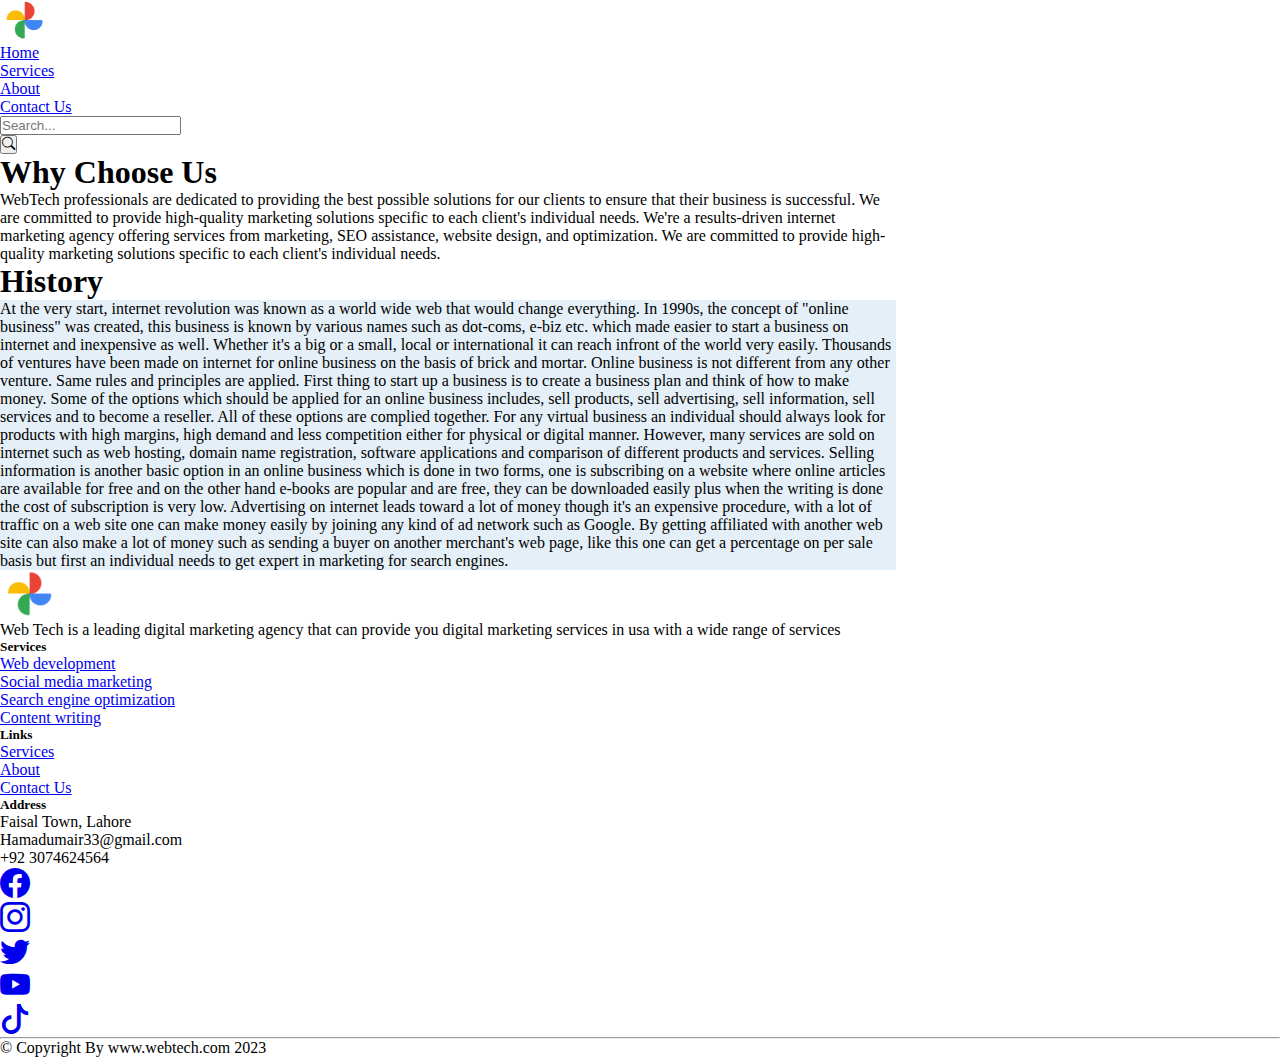
<file: about.html>
<!DOCTYPE html>
<html lang="en">

<head>
	<meta charset="UTF-8">
	<meta http-equiv="X-UA-Compatible" content="IE=edge">
	<meta name="viewport" content="width=device-width, initial-scale=1.0">
	<link rel="stylesheet" href="style.css">
  <link rel="stylesheet" href="https://cdn.jsdelivr.net/npm/bootstrap-icons@1.10.3/font/bootstrap-icons.css">
	<link rel="icon" href="logo.png">

	<title>Web Tech</title>

	<link href="https://cdn.jsdelivr.net/npm/bootstrap@5.3.0-alpha1/dist/css/bootstrap.min.css" rel="stylesheet"
		integrity="sha384-GLhlTQ8iRABdZLl6O3oVMWSktQOp6b7In1Zl3/Jr59b6EGGoI1aFkw7cmDA6j6gD" crossorigin="anonymous">

</head>

<body>
	<header class="p-3 text-bg-secondary">
		<div class="container">
			<div class="d-flex flex-wrap align-items-center justify-content-center justify-content-lg-start">
				<a href="/index.html"><img src="logo.png" alt="" width="50px"></a>

				<ul class="nav col-12 col-lg-auto me-lg-auto mb-2 justify-content-center mb-md-0">
					<li><a href="/index.html" class="nav-link mx-2 px-2 text-white">Home</a></li>
					<li><a href="/services.html" class="nav-link mx-2 px-2 text-white">Services</a></li>
					<li><a href="/about.html" class="nav-link mx-2 px-2 text-white">About</a></li>
					<li><a href="/contact.html" class="nav-link mx-2 px-2 text-white">Contact Us</a></li>
				</ul>

				<form class="col-12 col-lg-auto mb-3 mb-lg-0 me-lg-3" role="search">
					<input type="search" class="form-control" placeholder="Search..." aria-label="Search">
				</form>
<div class="text-end">
					<button type="button" class="btn bg-transparent me-2"><i
							class="bi bi-search text-light i-size"></i></button>
				</div>
			</div>
		</div>
	</header>

<div class="container" style="width: 70vw;">
    <div class="row">
        <h1 class="text-center text-primary-emphasis mt-4 mb-4">Why Choose Us</h1>
        <div class="col-12 lead">
            <p>WebTech professionals are dedicated to providing the best possible solutions for our clients to ensure that their business is successful. We are committed to provide high-quality marketing solutions specific to each client's individual needs.

                We're a results-driven internet marketing agency offering services from marketing, SEO assistance, website design, and optimization.
                We are committed to provide high-quality marketing solutions specific to each client's individual needs.</p>

        <h1 class="text-primary-emphasis mt-4 mb-4">History</h1>

        <div class="lead" style="background-color: rgb(229, 239, 247);">
             <p class="p-4">   At the very start, internet revolution was known as a world wide web that would change everything. In 1990s, the concept of "online business" was created, this business is known by various names such as dot-coms, e-biz etc. which made easier to start a business on internet and inexpensive as well. Whether it's a big or a small, local or international it can reach infront of the world very easily. Thousands of ventures have been made on internet for online business on the basis of brick and mortar. Online business is not different from any other venture. Same rules and principles are applied. First thing to start up a business is to create a business plan and think of how to make money. Some of the options which should be applied for an online business includes, sell products, sell advertising, sell information, sell services and to become a reseller. All of these options are complied together. For any virtual business an individual should always look for products with high margins, high demand and less competition either for physical or digital manner. However, many services are sold on internet such as web hosting, domain name registration, software applications and comparison of different products and services. Selling information is another basic option in an online business which is done in two forms, one is subscribing on a website where online articles are available for free and on the other hand e-books are popular and are free, they can be downloaded easily plus when the writing is done the cost of subscription is very low. Advertising on internet leads toward a lot of money though it's an expensive procedure, with a lot of traffic on a web site one can make money easily by joining any kind of ad network such as Google. By getting affiliated with another web site can also make a lot of money such as sending a buyer on another merchant's web page, like this one can get a percentage on per sale basis but first an individual needs to get expert in marketing for search engines.
                </p>
        </div>
        </div>
    </div>
</div>

		<footer class="page-footer justify-content-evenly font-small pt-6 text-bg-light mt-5 py-md-4 py-sm-3 py-2">
			<div class="container-fluid text-center text-md-left">
    <div class="row">
<div class="col-md-3 col-sm-6 mt-4">

						<!-- Content -->
						<a href="/index.html"><img src="logo.png" alt="" width="60px"></a>
						<p class="text-muted ps-2">Web Tech is a leading digital marketing agency that can provide you digital marketing services in usa with a wide range of services</p>

					</div>

        <div class="col-md-3 col-sm-6 mt-4">
            <h5>Services</h5>
            <ul class="list-unstyled">
                <li><a href="#" class="nav-link text-muted">Web development</a></li>
                <li><a href="#" class="nav-link text-muted">Social media marketing</a></li>
                <li><a href="#" class="nav-link text-muted">Search engine optimization</a></li>
                <li><a href="#" class="nav-link text-muted">Content writing</a></li>
            </ul>
        </div>

        <div class="col-md-3 col-sm-6 mt-4">
                    <h5>Links</h5>

						<ul class="list-unstyled text-muted">
							<li>
								<a class="nav-link text-muted" href="/services.html">Services</a>
							</li>
							<li>
								<a class="nav-link text-muted" href="/about.html">About</a>
							</li>
							<li>
								<a class="nav-link text-muted" href="/contact.html">Contact Us</a>
							</li>
						</ul>
        </div>

        <div class="col-md-3 col-sm-6 mt-4">
            <h5>Address</h5>
            <ul class="list-unstyled">
                <li class="nav-item text-muted">
								Faisal Town, Lahore
							</li>
							<li class="nav-item text-muted">
								Hamadumair33@gmail.com
							</li>
							<li class="nav-item text-muted">
								+92 3074624564
							</li>
            </ul>
        </div>

        <div class="col-12">
            
            <ul class="list-unstyled mb-4 mt-4 display d-flex d-flex justify-content-center">
                <li><a href="https://www.facebook.com" class="mx-4"><i class="bi bi-facebook"></i></a></li>
                <li><a href="https://www.instagram.com" class="mx-4"><i class="bi bi-instagram"></i></a></li>
                <li><a href="https://www.twitter.com" class="mx-4"><i class="bi bi-twitter"></i></a></li>
                <li><a href="https://www.youtube.com" class="mx-4"><i class="bi bi-youtube"></i></a></li>
                <li><a href="https://www.tiktok.com" class="mx-4"><i class="bi bi-tiktok"></i></a></li>
                </ul>
                </div>
                <hr>

    <div class="container row">
        <div class="col-12">
            <p class="text-center text-muted">&copy; Copyright By www.webtech.com 2023</p>
        </div>
    </div>
	</div>
</footer>


<script src="https://cdn.jsdelivr.net/npm/bootstrap@5.3.0-alpha1/dist/js/bootstrap.bundle.min.js"
			integrity="sha384-w76AqPfDkMBDXo30jS1Sgez6pr3x5MlQ1ZAGC+nuZB+EYdgRZgiwxhTBTkF7CXvN"
			crossorigin="anonymous"></script>
</body>
</html>
</file>
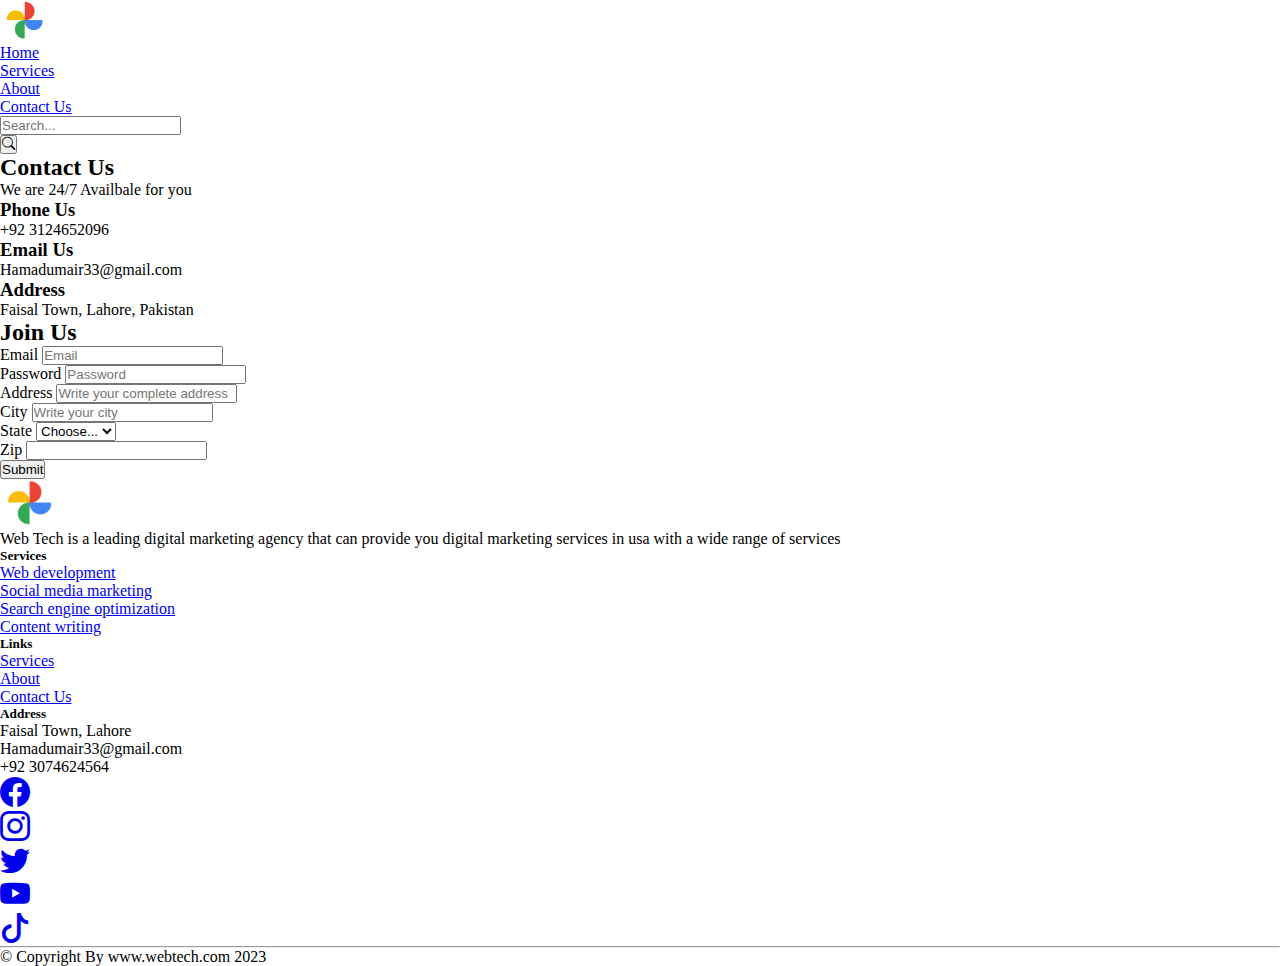
<file: contact.html>
<!DOCTYPE html>
<html lang="en">

<head>
	<meta charset="UTF-8">
	<meta http-equiv="X-UA-Compatible" content="IE=edge">
	<meta name="viewport" content="width=device-width, initial-scale=1.0">
	<link rel="stylesheet" href="style.css">
	<link rel="icon" href="logo.png">
  <link rel="stylesheet" href="https://cdn.jsdelivr.net/npm/bootstrap-icons@1.10.3/font/bootstrap-icons.css">

	<title>Web Tech</title>

	<link href="https://cdn.jsdelivr.net/npm/bootstrap@5.3.0-alpha1/dist/css/bootstrap.min.css" rel="stylesheet"
		integrity="sha384-GLhlTQ8iRABdZLl6O3oVMWSktQOp6b7In1Zl3/Jr59b6EGGoI1aFkw7cmDA6j6gD" crossorigin="anonymous">

</head>

<body>
	<header class="p-3 text-bg-secondary">
		<div class="container">
			<div class="d-flex flex-wrap align-items-center justify-content-center justify-content-lg-start">
				<a href="/index.html"><img src="logo.png" alt="" width="50px"></a>

				<ul class="nav col-12 col-lg-auto me-lg-auto mb-2 justify-content-center mb-md-0">
					<li><a href="/index.html" class="nav-link mx-2 px-2 text-white">Home</a></li>
					<li><a href="/services.html" class="nav-link mx-2 px-2 text-white">Services</a></li>
					<li><a href="/about.html" class="nav-link mx-2 px-2 text-white">About</a></li>
					<li><a href="/contact.html" class="nav-link mx-2 px-2 text-white">Contact Us</a></li>
				</ul>

				<form class="col-12 col-lg-auto mb-3 mb-lg-0 me-lg-3" role="search">
					<input type="search" class="form-control" placeholder="Search..." aria-label="Search">
				</form>
<div class="text-end">
					<button type="button" class="btn bg-transparent me-2"><i
							class="bi bi-search text-light i-size"></i></button>
				</div>
			</div>
		</div>
	</header>

    <div class="container px-4 py-5" id="featured-3">
		<h2 class="pb-2 border-bottom text-primary-emphasis text-center">Contact Us</h2>
		<p class="lead text-center">We are 24/7 Availbale for you</p>
		<div class="row g-4 py-5 row-cols-1 row-cols-lg-3">
			<div class="feature col">
				<div
					class="feature-icon d-inline-flex align-items-center justify-content-center text-bg-primary bg-gradient fs-2 mb-3">
				</div>
				<h3 class="fs-2 text-center text-primary-emphasis">Phone Us</h3>
				<p class="text-center lead">+92 3124652096</p>
			</div>
			<div class="feature col">
				<div
					class="feature-icon d-inline-flex align-items-center justify-content-center text-bg-primary bg-gradient fs-2 mb-3">
				</div>
				<h3 class="fs-2 text-center text-primary-emphasis">Email Us</h3>
		<p class="text-center lead">Hamadumair33@gmail.com</p>
			</div>
			<div class="feature col">
				<div
					class="feature-icon d-inline-flex align-items-center justify-content-center text-bg-primary bg-gradient fs-2 mb-3">
				</div>
				<h3 class="fs-2 text-center text-primary-emphasis">Address</h3>
				<p class="text-center lead">Faisal Town, Lahore, Pakistan</p>
			</div>
		</div>
	</div>

<div class="container bg-light" style="width: 70vw;">
	<form class="row g-3">
		<h2 class="text-center text-primary-emphasis">Join Us</h2>
  <div class="col-md-6">
    <label for="inputEmail4" class="form-label">Email</label>
    <input type="email" class="form-control" id="inputEmail4" placeholder="Email">
  </div>
  <div class="col-md-4">
    <label for="inputPassword4" class="form-label">Password</label>
    <input type="password" class="form-control" id="inputPassword4" placeholder="Password">
  </div>
  <div class="col-12">
    <label for="inputAddress" class="form-label">Address</label>
    <input type="text" class="form-control" id="inputAddress" placeholder="Write your complete address">
  </div>
  <div class="col-md-6">
    <label for="inputCity" class="form-label">City</label>
    <input type="text" class="form-control" id="inputCity" placeholder="Write your city">
  </div>
  <div class="col-md-4">
    <label for="inputState" class="form-label">State</label>
    <select id="inputState" class="form-select">
      <option selected>Choose...</option>
      <option>...</option>
    </select>
  </div>
  <div class="col-md-2">
    <label for="inputZip" class="form-label">Zip</label>
    <input type="text" class="form-control" id="inputZip">
  </div>
  <div class="col-12">
    <button type="submit" class="btn btn-warning">Submit</button>
  </div>
</form>
</div>

<footer class="page-footer justify-content-evenly font-small pt-6 text-bg-light mt-5 py-md-4 py-sm-3 py-2">
	<div class="container-fluid text-center text-md-left">
    <div class="row">
<div class="col-md-3 col-sm-6 mt-4">

						<!-- Content -->
						<a href="/index.html"><img src="logo.png" alt="" width="60px"></a>
						<p class="text-muted ps-2">Web Tech is a leading digital marketing agency that can provide you digital marketing services in usa with a wide range of services</p>

					</div>

        <div class="col-md-3 col-sm-6 mt-4">
            <h5>Services</h5>
            <ul class="list-unstyled">
                <li><a href="#" class="nav-link text-muted">Web development</a></li>
                <li><a href="#" class="nav-link text-muted">Social media marketing</a></li>
                <li><a href="#" class="nav-link text-muted">Search engine optimization</a></li>
                <li><a href="#" class="nav-link text-muted">Content writing</a></li>
            </ul>
        </div>

        <div class="col-md-3 col-sm-6 mt-4">
                    <h5>Links</h5>

						<ul class="list-unstyled text-muted">
							<li>
								<a class="nav-link text-muted" href="/services.html">Services</a>
							</li>
							<li>
								<a class="nav-link text-muted" href="/about.html">About</a>
							</li>
							<li>
								<a class="nav-link text-muted" href="/contact.html">Contact Us</a>
							</li>
						</ul>
        </div>

        <div class="col-md-3 col-sm-6 mt-4">
            <h5>Address</h5>
            <ul class="list-unstyled">
                <li class="nav-item text-muted">
								Faisal Town, Lahore
							</li>
							<li class="nav-item text-muted">
								Hamadumair33@gmail.com
							</li>
							<li class="nav-item text-muted">
								+92 3074624564
							</li>
            </ul>
        </div>

        <div class="col-12">
            
            <ul class="list-unstyled mb-4 mt-4 display d-flex d-flex justify-content-center">
                <li><a href="https://www.facebook.com" class="mx-4"><i class="bi bi-facebook"></i></a></li>
                <li><a href="https://www.instagram.com" class="mx-4"><i class="bi bi-instagram"></i></a></li>
                <li><a href="https://www.twitter.com" class="mx-4"><i class="bi bi-twitter"></i></a></li>
                <li><a href="https://www.youtube.com" class="mx-4"><i class="bi bi-youtube"></i></a></li>
                <li><a href="https://www.tiktok.com" class="mx-4"><i class="bi bi-tiktok"></i></a></li>
                </ul>
                </div>
                <hr>

    <div class="container row">
        <div class="col-12">
            <p class="text-center text-muted">&copy; Copyright By www.webtech.com 2023</p>
        </div>
    </div>
	</div>
</footer>



<script src="https://cdn.jsdelivr.net/npm/bootstrap@5.3.0-alpha1/dist/js/bootstrap.bundle.min.js"
			integrity="sha384-w76AqPfDkMBDXo30jS1Sgez6pr3x5MlQ1ZAGC+nuZB+EYdgRZgiwxhTBTkF7CXvN"
			crossorigin="anonymous"></script>


</body>
</html>
</file>
<file: style.css>
* {
    padding: 0;
    margin: 0;
    box-sizing: border-box;
}
.bg {
    background: url("bg.jpg") ;
    height: 450px;
    position: relative;
    background-position: center;
    background-repeat: no-repeat;
    background-size: cover;
}
.text{
    display: flex;
    flex-direction: column;
    justify-content: center;
    align-items: center;
    width: 80vw;
    padding-top: 8vh;
}
.attribute{
    font-size: 3vh;
}
a:hover {
 font-weight: bold;
}
.display  {
font-size: 30px;
}
</file>
